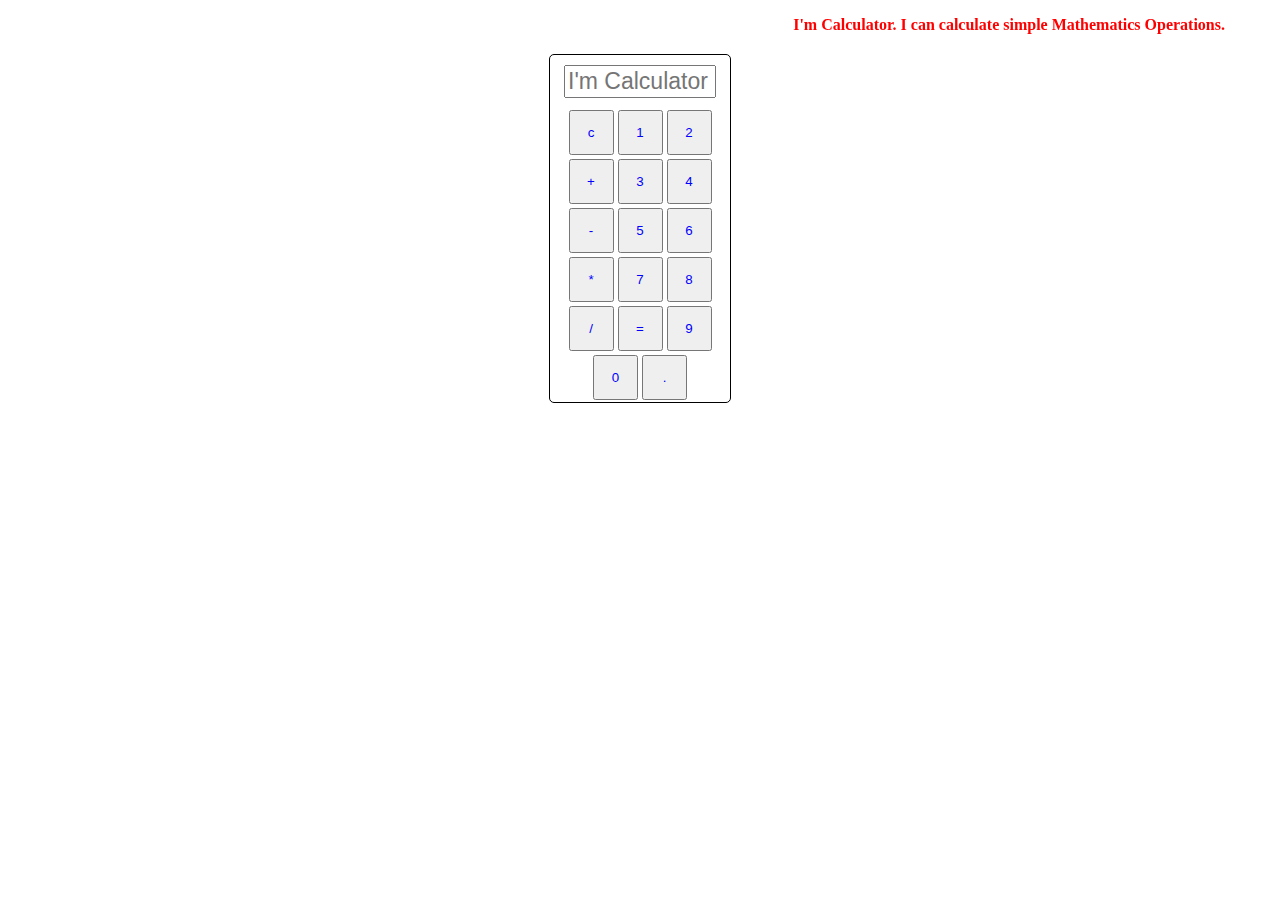
<file: Index.html>
<!DOCTYPE html>
<html lang="en">
<head>
    <link rel="stylesheet" href="calcy.css">
    
    <title>Calculator</title>
</head>
<center>
<body>
    <p style="color:red;"><marquee behavior="alternate">
        <b>I'm Calculator. I can calculate simple Mathematics Operations.</b>
   </marquee></p>
    <div id="calcy">
        <input type = "text" id="display" readonly placeholder="I'm Calculator">  
        <div class="button-container">
            <button class="button" onclick="Currentdisplay = '';
             document.querySelector('#display').value=Currentdisplay">c</button>
            <button class="button" onclick="Currentdisplay = Currentdisplay +'1';
             document.querySelector('#display').value=Currentdisplay">1</button>
            <button class="button" onclick="Currentdisplay = Currentdisplay +'2';
             document.querySelector('#display').value=Currentdisplay">2</button>
            <button class="button" onclick="Currentdisplay = Currentdisplay +'+';
             document.querySelector('#display').value=Currentdisplay">+</button>
            <button class="button" onclick="Currentdisplay = Currentdisplay +'3';
             document.querySelector('#display').value=Currentdisplay">3</button>
            <button class="button" onclick="Currentdisplay = Currentdisplay +'4';
             document.querySelector('#display').value=Currentdisplay">4</button>
            <button class="button" onclick="Currentdisplay = Currentdisplay +'-';
             document.querySelector('#display').value=Currentdisplay">-</button>
            <button class="button" onclick="Currentdisplay = Currentdisplay +'5';
             document.querySelector('#display').value=Currentdisplay">5</button>
            <button class="button" onclick="Currentdisplay = Currentdisplay +'6';
             document.querySelector('#display').value=Currentdisplay">6</button>
            <button class="button" onclick="Currentdisplay = Currentdisplay +'*';
             document.querySelector('#display').value=Currentdisplay">*</button>
            <button class="button" onclick="Currentdisplay = Currentdisplay +'7';
             document.querySelector('#display').value=Currentdisplay">7</button>
            <button class="button" onclick="Currentdisplay = Currentdisplay +'8';
             document.querySelector('#display').value=Currentdisplay">8</button>
            <button class="button" onclick="Currentdisplay = Currentdisplay +'/';
             document.querySelector('#display').value=Currentdisplay">/</button>
            <button class="button"onclick="
            let result=eval(Currentdisplay)
            Currentdisplay=result
             document.querySelector('#display').value=Currentdisplay">=</button>
            <button class="button" onclick="Currentdisplay = Currentdisplay +'9';
             document.querySelector('#display').value=Currentdisplay">9</button>
            <button class="button">0</button>
            <button class="button" onclick="Currentdisplay = Currentdisplay +'.';
             document.querySelector('#display').value=Currentdisplay">.</button>
        </div>
    </div>
    <script src="calcy.js"></script>
</body>
</center>
</html>
</file>
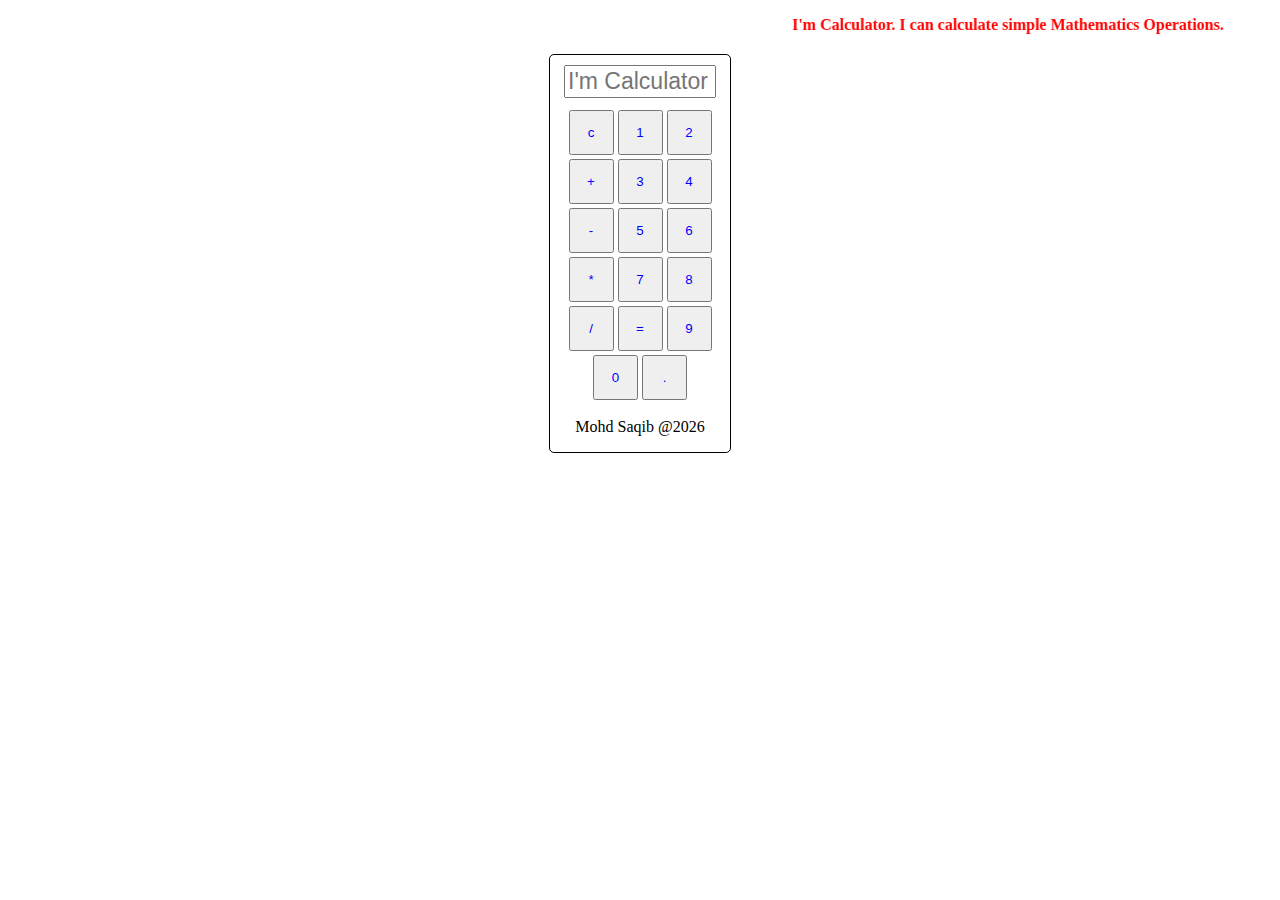
<file: index.html>
<!DOCTYPE html>
<html lang="en">
<head>
    <link rel="stylesheet" href="calcy.css">
    
    <title>Calculator</title>
</head>
<center>
<body>
    <p style="color:red;"><marquee behavior="alternate">
        <b>I'm Calculator. I can calculate simple Mathematics Operations.</b>
   </marquee></p>
    <div id="calcy">
        <input type = "text" id="display" readonly placeholder="I'm Calculator">  
        <div class="button-container">
            <button class="button" onclick="Currentdisplay = '';
             document.querySelector('#display').value=Currentdisplay">c</button>
            <button class="button" onclick="Currentdisplay = Currentdisplay +'1';
             document.querySelector('#display').value=Currentdisplay">1</button>
            <button class="button" onclick="Currentdisplay = Currentdisplay +'2';
             document.querySelector('#display').value=Currentdisplay">2</button>
            <button class="button" onclick="Currentdisplay = Currentdisplay +'+';
             document.querySelector('#display').value=Currentdisplay">+</button>
            <button class="button" onclick="Currentdisplay = Currentdisplay +'3';
             document.querySelector('#display').value=Currentdisplay">3</button>
            <button class="button" onclick="Currentdisplay = Currentdisplay +'4';
             document.querySelector('#display').value=Currentdisplay">4</button>
            <button class="button" onclick="Currentdisplay = Currentdisplay +'-';
             document.querySelector('#display').value=Currentdisplay">-</button>
            <button class="button" onclick="Currentdisplay = Currentdisplay +'5';
             document.querySelector('#display').value=Currentdisplay">5</button>
            <button class="button" onclick="Currentdisplay = Currentdisplay +'6';
             document.querySelector('#display').value=Currentdisplay">6</button>
            <button class="button" onclick="Currentdisplay = Currentdisplay +'*';
             document.querySelector('#display').value=Currentdisplay">*</button>
            <button class="button" onclick="Currentdisplay = Currentdisplay +'7';
             document.querySelector('#display').value=Currentdisplay">7</button>
            <button class="button" onclick="Currentdisplay = Currentdisplay +'8';
             document.querySelector('#display').value=Currentdisplay">8</button>
            <button class="button" onclick="Currentdisplay = Currentdisplay +'/';
             document.querySelector('#display').value=Currentdisplay">/</button>
            <button class="button"onclick="
            let result=eval(Currentdisplay)
            Currentdisplay=result
             document.querySelector('#display').value=Currentdisplay">=</button>
            <button class="button" onclick="Currentdisplay = Currentdisplay +'9';
             document.querySelector('#display').value=Currentdisplay">9</button>
            <button class="button">0</button>
            <button class="button" onclick="Currentdisplay = Currentdisplay +'.';
             document.querySelector('#display').value=Currentdisplay">.</button>
        </div>
        <footer>
            <p>Mohd Saqib @<span id="year"></span></p>
          </footer>
    </div>
    <script src="calcy.js"></script>
</body>
</center>
</html>
</file>
<file: calcy.css>
#calcy {
    border: 1px solid black;
    border-radius: 5px;
    width: 180px;
    }
    
    #display {
        margin: 10px;
        width: 80%;
        font-size: 23px;
        color: green;
        }
    
        .button-container {
            display: flex;
           justify-content: center;
           flex-wrap: wrap;
           color: rgb(245, 13, 25);
            }
    
        .button {
            height: 45px;
            width: 45px;
            margin: 2px;
            color: blue;
            }
</file>
